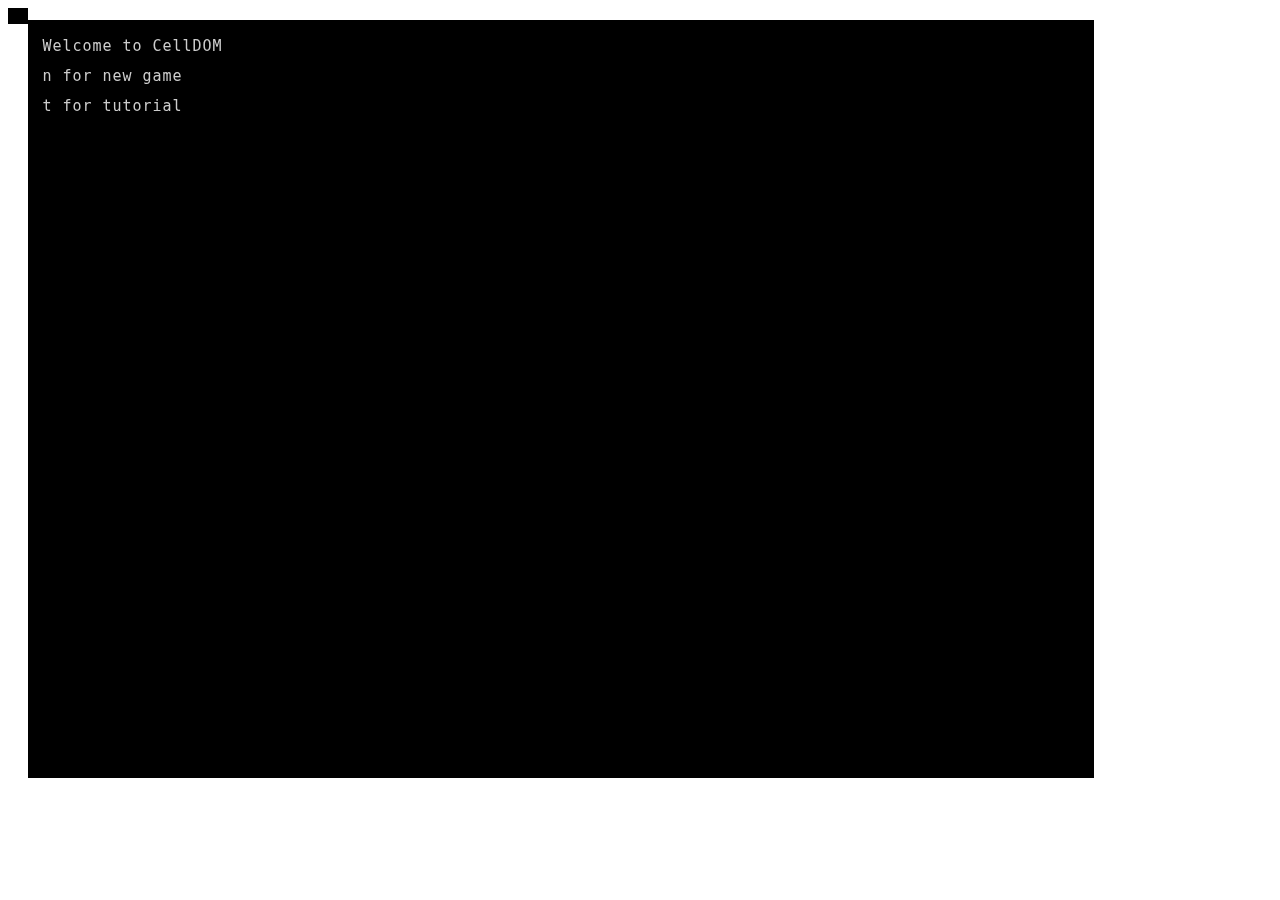
<file: index.html>
<html>
  <head>
    <meta charset="utf-8"/>
    <title>Wandering Soul Rogue-like</title>
    <link rel="stylesheet" href="style/main.css"/>
    <script src="lib/rot.min.js" charset="utf-8"></script>
    <script src="assets/game.js" charset="utf-8"></script>
    <script src="assets/util.js" charset="utf-8"></script>

    <script src="assets/ui_modes.js" charset="utf-8"></script>
    <script src="assets/message.js" charset="utf-8"></script>

    <script src="assets/symbol.js" charset="utf-8"></script>
    <script src="assets/tile.js" charset="utf-8"></script>
    <script src="assets/map_tile_sets.js" charset="utf-8"></script>
    <script src="assets/map.js" charset="utf-8"></script>

    <script src="assets/generator.js" charset="utf-8"></script>

    <script src="assets/entity.js" charset="utf-8"></script>
    <script src="assets/entity_mixins.js" charset="utf-8"></script>
    <script src="assets/entities.js" charset="utf-8"></script>

  </head>
  <body>
    <div id="wsrl-avatar-display" class="wsrl-display"></div>
    <div id="wsrl-main-display" class="wsrl-display"></div>

    <div id="wsrl-message-display" class="wsrl-display"></div>
  </body>
</html>
</file>
<file: style/main.css>
.wsrl-display {
  padding: 4px;
  background: #000;
  float: left;
}

.dev-outline {
  border: 1px solid red;
  background: #500;
}

#wsrl-avatar-display {
  padding-top: 8px;
  padding-left: 8px;
}

#wsrl-main-display {
  padding-top: 8px;
}

#wsrl-message-display {
  clear: both;
  margin-top: -4px;
  padding-left: 8px;
  padding-right: 12px;
}
</file>
